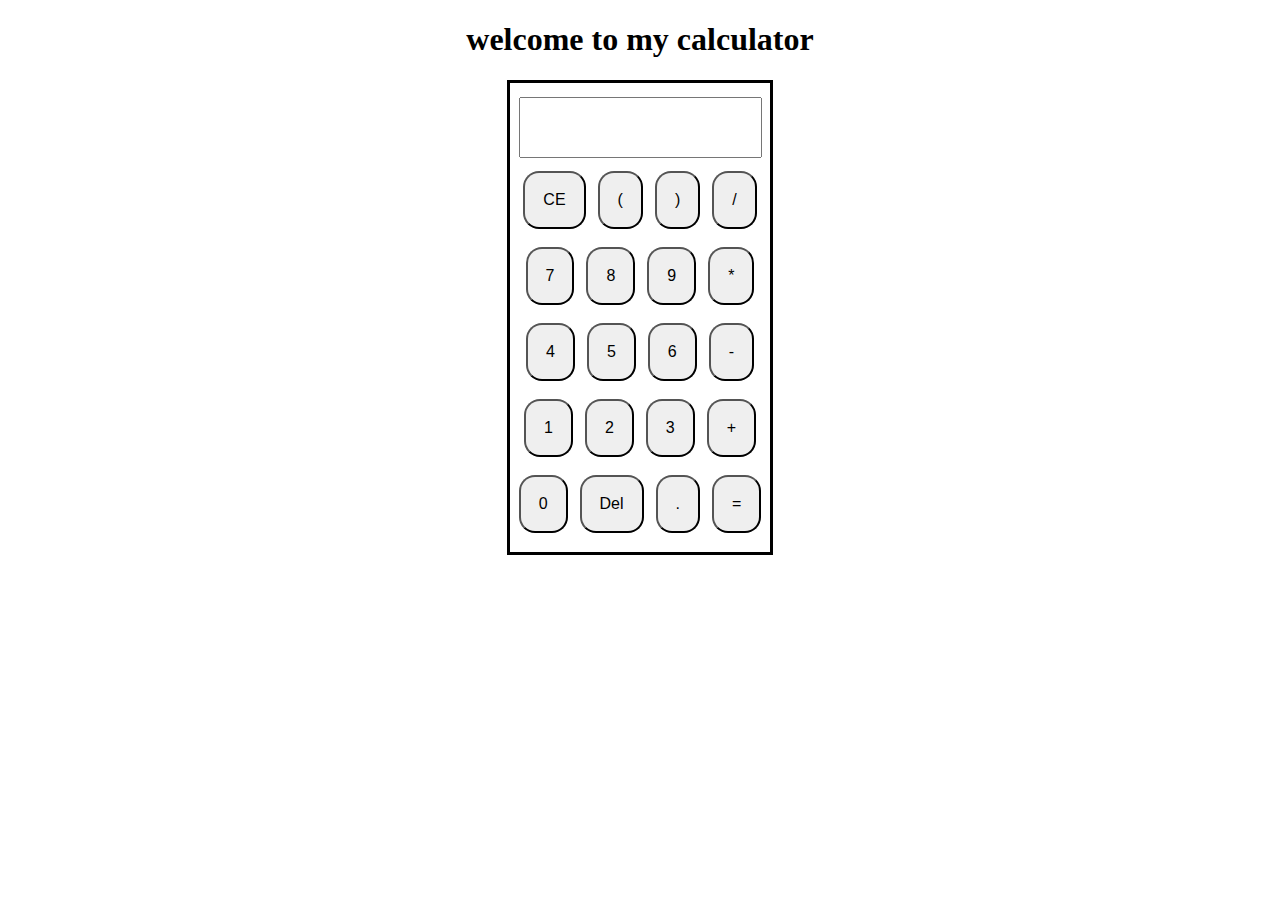
<file: calculator/index.html>
<!DOCTYPE html>
<html lang="en">
<head>
    <meta charset="UTF-8">
    <meta name="viewport" content="width=device-width, initial-scale=1.0">
    <title>calculator</title>
    <link rel="stylesheet" href="style.css">
</head>
<body>
    <h1 class="text">welcome to my calculator</h1>
    <div class="container">

        <div class="row">
            <form name="input">
                <input type="text" name="text" class="input">
            </form>
        </div>
        <div class="row">
            <button class="button">CE</button>
            <button class="button">(</button>
            <button class="button">)</button>
            <button class="button">/</button>
        </div>
        <div class="row">
            <button class="button">7</button>
            <button class="button">8</button>
            <button class="button">9</button>
            <button class="button">*</button>
        </div>
        <div class="row">
            <button class="button">4</button>
            <button class="button">5</button>
            <button class="button">6</button>
            <button class="button">-</button>
        </div>
        <div class="row">
            <button class="button">1</button>
            <button class="button">2</button>
            <button class="button">3</button>
            <button class="button">+</button>
        </div>
        <div class="row">
            <button class="button">0</button>
            <button class="button">Del</button>
            <button class="button">.</button>
            <button class="button">=</button>
        </div>
    </div>

    <script src="script.js"></script>
</body>
</html>
</file>
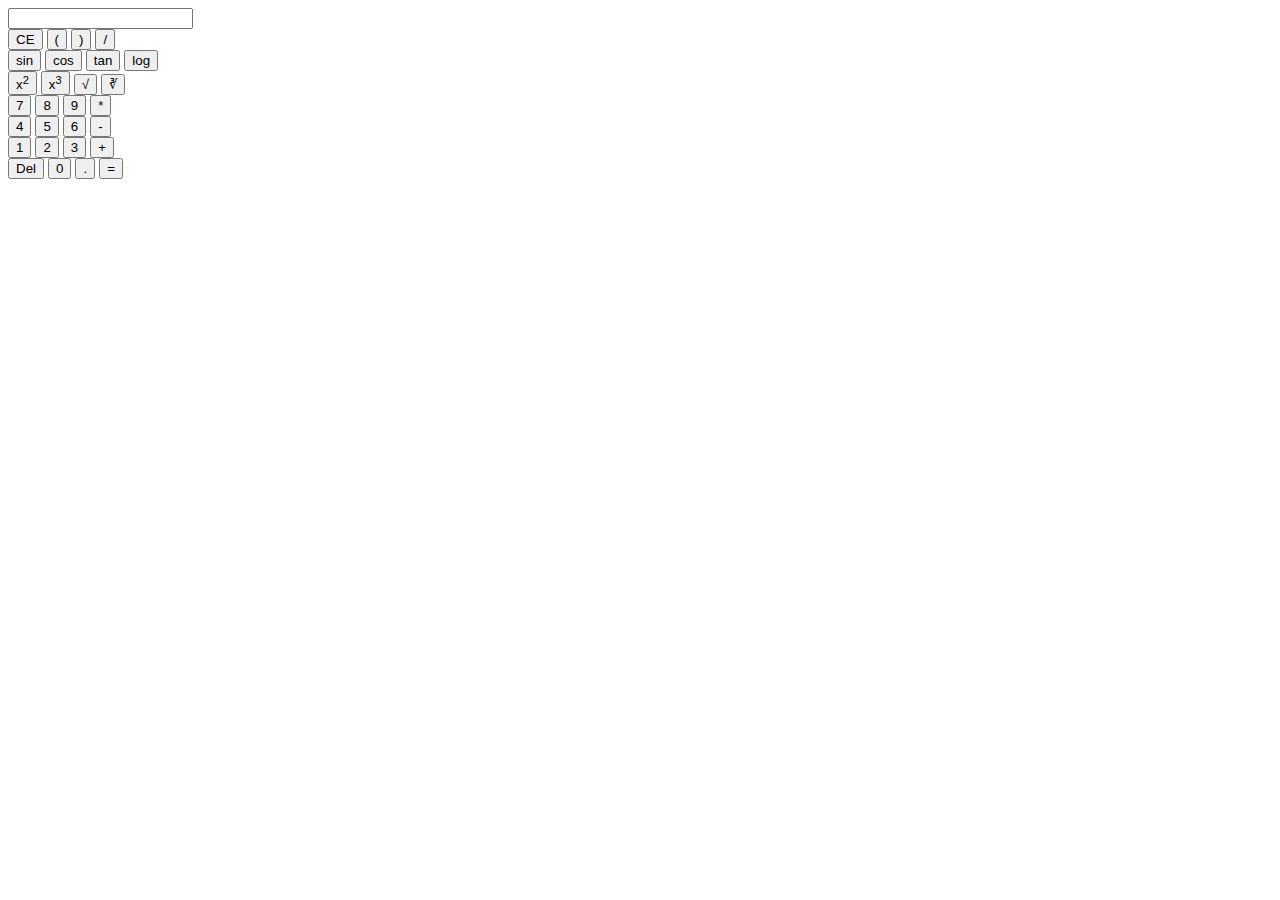
<file: scientific calculator/index.html>
<!DOCTYPE html>
<html lang="en">
<head>
    <meta charset="UTF-8">
    <meta name="viewport" content="width=device-width, initial-scale=1.0">
    <title>Scientific calculator</title>
</head>
<body>
    <div id="calculator">
        <input type="text" name="display" id="display">
        <div class="button">
            <div class="row">
                <button onClick="clearDisplay()">CE</button>
                <button onClick="append('(')">(</button>
                <button onClick="append(')')">)</button>
                <button onClick="append('/')">/</button>
            </div>
            <div class="row">
                <button onClick="calculateFunc('sin')">sin</button>
                <button onClick="calculateFunc('cos')">cos</button>
                <button onClick="calculateFunc('tan')">tan</button>
                <button onClick="calculateFunc('log')">log</button>
            </div>
            <div class="row">
                <button onClick="calculateFunc('sqr')">x<sup>2</sup></button>
                <button onClick="calculateFunc('cub')">x<sup>3</sup></button>
                <button onClick="calculateFunc('sqrt')">&radic;</button>
                <button onClick="calculateFunc('cbrt')">&#8731;</button>
            </div>
            <div class="row">
                <button onClick="append('7')">7</button>
                <button onClick="append('8')">8</button>
                <button onClick="append('9')">9</button>
                <button onClick="append('*')">*</button>
            </div>
            <div class="row">
                <button onClick="append('4')">4</button>
                <button onClick="append('5')">5</button>
                <button onClick="append('6')">6</button>
                <button onClick="append('-')">-</button>
            </div>
            <div class="row">
                <button onClick="append('1')">1</button>
                <button onClick="append('2')">2</button>
                <button onClick="append('3')">3</button>
                <button onClick="append('+')">+</button>
            </div>
            <div class="row">
                <button onClick="del()">Del</button>
                <button onClick="append('0')">0</button>
                <button onClick="append('.')">.</button>
                <button onClick="calculate()">=</button>
            </div>
        </div>
    </div>
    <script src="script.js"></script>
</body>
</html>
</file>
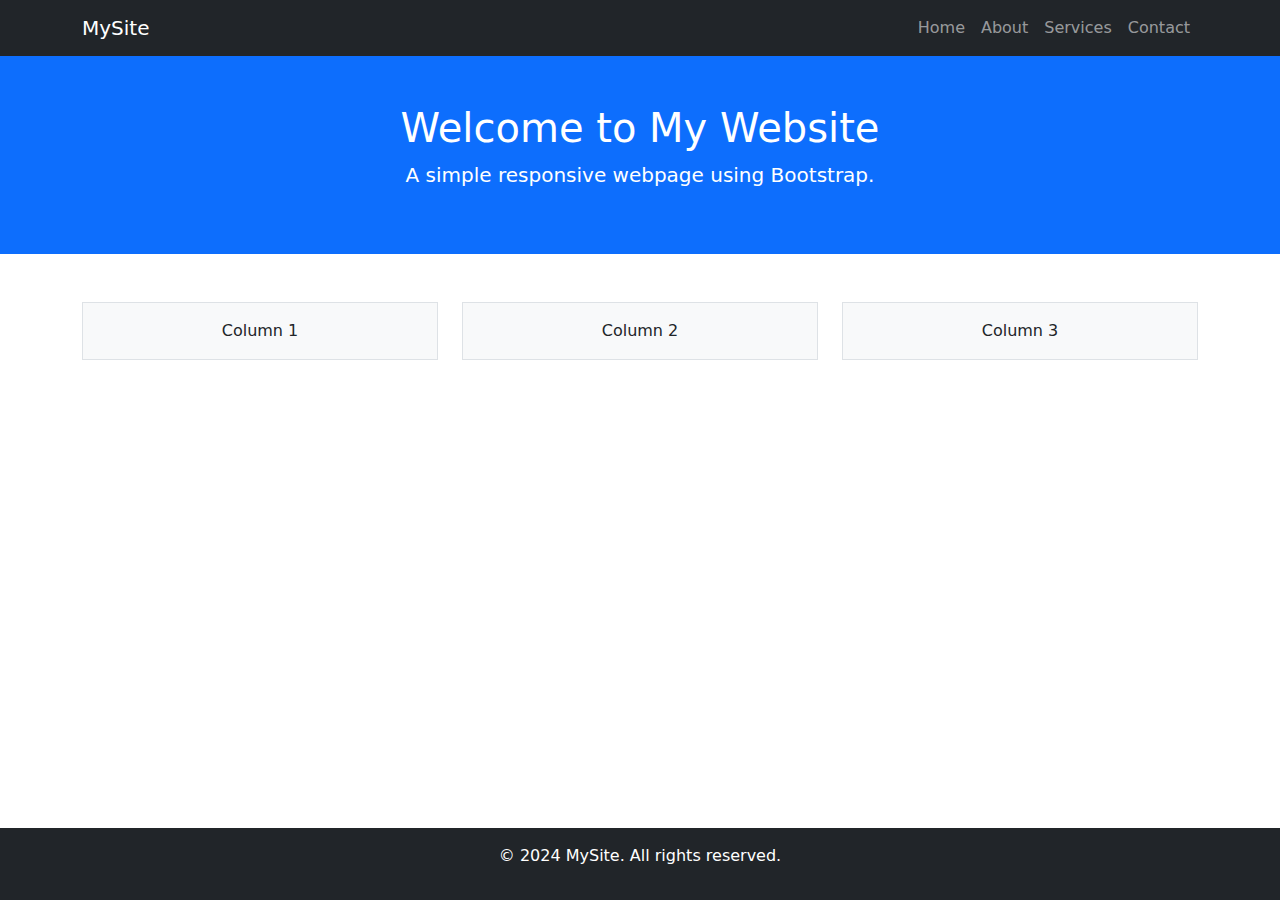
<file: bootstrap.html>
<!DOCTYPE html>
<html lang="en">
<head>
    <meta charset="UTF-8">
    <meta name="viewport" content="width=device-width, initial-scale=1.0">
    <title>Simple Bootstrap Page</title>
    <!-- Bootstrap CSS -->
    <link href="https://cdn.jsdelivr.net/npm/bootstrap@5.3.2/dist/css/bootstrap.min.css" rel="stylesheet">
    <style>
        body {
            display: flex;
            flex-direction: column;
            min-height: 100vh;
        }
        main {
            flex: 1;
        }
    </style>
</head>
<body>
    <!-- Navigation Bar -->
    <nav class="navbar navbar-expand-lg navbar-dark bg-dark">
        <div class="container">
            <a class="navbar-brand" href="#">MySite</a>
            <div class="collapse navbar-collapse" id="navbarNav">
                <ul class="navbar-nav ms-auto">
                    <li class="nav-item"><a class="nav-link" href="#">Home</a></li>
                    <li class="nav-item"><a class="nav-link" href="#">About</a></li>
                    <li class="nav-item"><a class="nav-link" href="#">Services</a></li>
                    <li class="nav-item"><a class="nav-link" href="#">Contact</a></li>
                </ul>
            </div>
        </div>
    </nav>

    <!-- Main Content -->
    <main>
        <!-- Jumbotron -->
        <div class="bg-primary text-white text-center py-5">
            <div class="container">
                <h1>Welcome to My Website</h1>
                <p class="lead">A simple responsive webpage using Bootstrap.</p>
            </div>
        </div>

        <!-- Responsive Grid Layout -->
        <div class="container my-5">
            <div class="row text-center">
                <div class="col-md-4">
                    <div class="p-3 border bg-light">Column 1</div>
                </div>
                <div class="col-md-4">
                    <div class="p-3 border bg-light">Column 2</div>
                </div>
                <div class="col-md-4">
                    <div class="p-3 border bg-light">Column 3</div>
                </div>
            </div>
        </div>
    </main>

    <!-- Footer -->
    <footer class="bg-dark text-white text-center py-3">
        <p>&copy; 2024 MySite. All rights reserved.</p>
    </footer>

    <!-- Bootstrap JavaScript -->
    <script src="https://cdn.jsdelivr.net/npm/bootstrap@5.3.2/dist/js/bootstrap.bundle.min.js"></script>
</body>
</html>
</file>
<file: calculator/style.css>
html{
    height: 100%;
    width: 100%;
}

.text{
    text-align: center;
}

.container{
    display: flex;
    flex-direction: column;
    margin: auto;
    align-items: center;
}

.row{
    padding: 4px 0;
    display: flex;
    align-items: center;
    justify-content: center;
}

.input{
    padding: 20px;
    font-size: 15px;
}

.container{
    border: solid black;
    margin: auto;
    max-width: 240px;
    padding: 10px;
}

.button{
    border-radius: 16px;
    padding: 18px;
    margin: 5px 6px;
    font-size: 16px;
}
</file>
